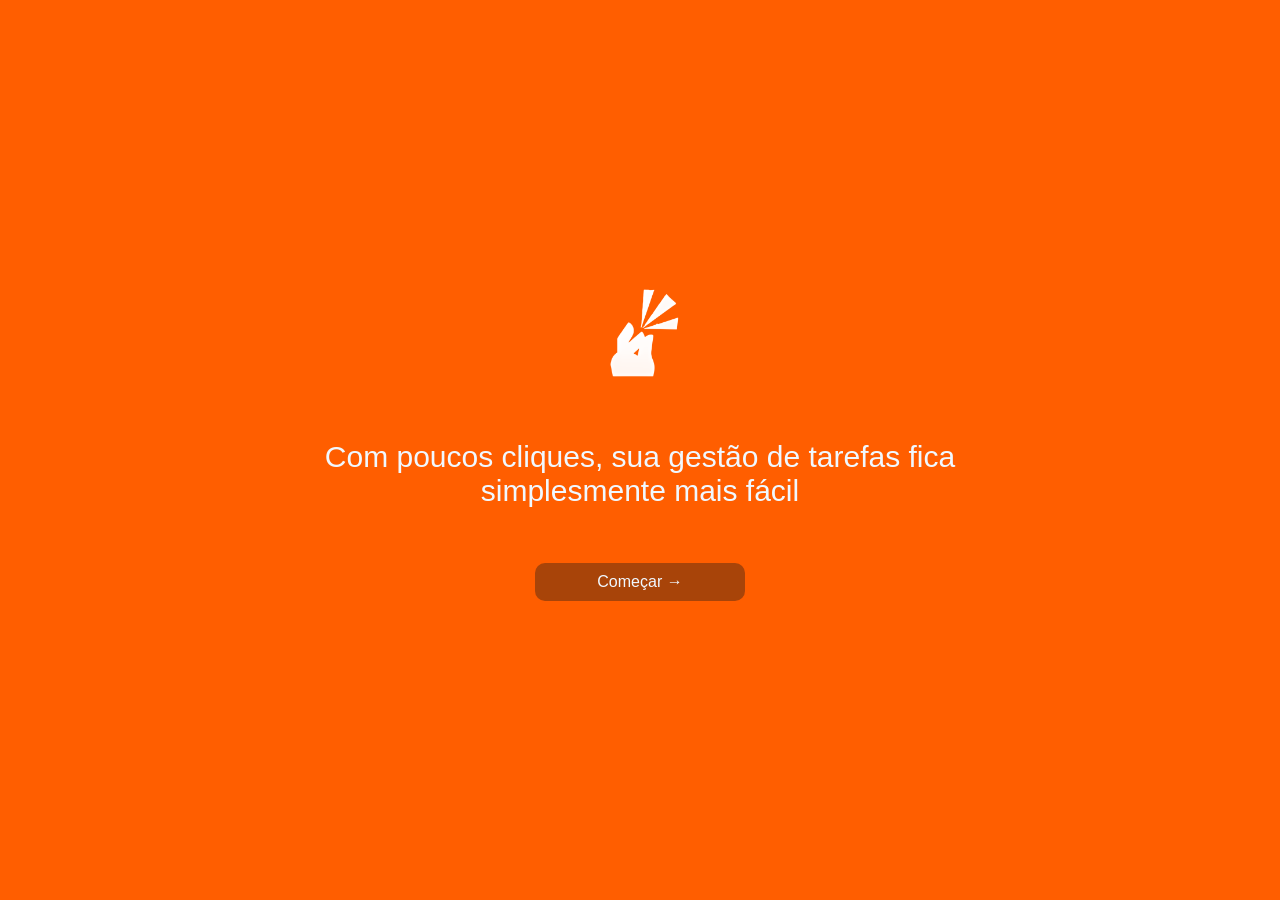
<file: index.html>
<!DOCTYPE html>
<html lang="pt-br">
    <head>
        <meta charset="UTF-8">
        <meta name="viewport" content="width=device-width, initial-scale=1.0">
        <title>Strallo</title>
        <link rel="stylesheet" href="./src/global/strallo.css">
        <link rel="stylesheet" href="./src/global/global.css">
        <link rel="shortcut icon" href="./assets/ico/favicon.ico"
            type="image/x-icon">
    </head>
    <body>

        <header>
            <div class="header-logo-container">
                <div class="header-logo">
                    <img
                        src="./assets/ico/Strallo (logo symbol) (upscale) (nobackground).png"
                        alt="logotipo da pagina">
                </div>
            </div>
        </header>

        <main>
            <div class="start-container">
                <div>
                    <p>Com poucos cliques, sua gestão de tarefas fica <br>
                        simplesmente mais
                        fácil</p>
                </div>
                <div class="button">
                    <a href="./src/auth/login.html">Começar →</a>
                </div>
            </div>
        </main>
    </body>
</html>
</file>
<file: src/global/strallo.css>
:root {
    --background-color: #d3841e;


    --background-gradient-color: #FF5E00;
    --input-background: #313131;
    --text-color-primary: aliceblue;
    --accent-color-hover: #f29a2f;
    --button-background: #ffffff;
    --button-background-hover: rgb(202, 202, 202);
    --border-color-muted: #535353;
    --background-button: rgba(26, 26, 26, 0.377);
}



body {
    background-color: var(--background-gradient-color);
    display: flex;
    min-height: 100vh;
    width: 100%;
    flex-direction: column;
    align-items: center;
    justify-content: center;
}

a {
    display: flex;
    color: aliceblue;
    text-decoration: none;
    justify-content: center;
    background-color: var(--background-button);
    padding: 10px;
    border-radius: 10px;
    width: 10%;
    margin: 30px;
    width: 100%;
}

a:hover {
    outline: solid 2px white;
}

header {
    width: 100%;
}

img {
    width: 100px;
    height: auto;
}

p {
    text-align: center;
    color: var(--text-color-primary);
    font-size: 30px;
}

.header-logo-container {
    animation: fadein 2s cubic-bezier(0.19, 1, 0.22, 1);
}

.header-logo {
    display: flex;
    justify-content: center;
    padding: 10px;
}

.start-container {
    display: flex;
    width: 100%;
    flex-direction: column;
    justify-content: center;
    align-items: center;
    margin-top: 40px;
    gap: 25px;
    animation: fadeinANDmove 4s cubic-bezier(0.19, 1, 0.22, 1);
}

@keyframes fadeinANDmove {
    0% {
        opacity: 0;
        transform: translateY(30px);
    }

    100% {
        opacity: 1;
        transform: translateY(0);
    }
}

@keyframes fadein {
    
    0% {
        opacity: 0;
        transform: translateY(20px);
    }

    100% {
        opacity: 1;
        transform: translateY(0);
    }

}

.button {
    display: flex;
    justify-content: center;
    width: 30vh;
    animation: fadeinANDmove 5s cubic-bezier(0.19, 1, 0.22, 1);
}
</file>
<file: src/global/global.css>
@charset "UTF-8";

* {
    margin: 0;
    padding: 0;
    box-sizing: border-box !important;
}

html {
    min-height: 100vh;
    scroll-behavior: smooth;
}

body {
    font-family: 'Inter', sans-serif;
}

img {
    mix-blend-mode: screen;
}
</file>
